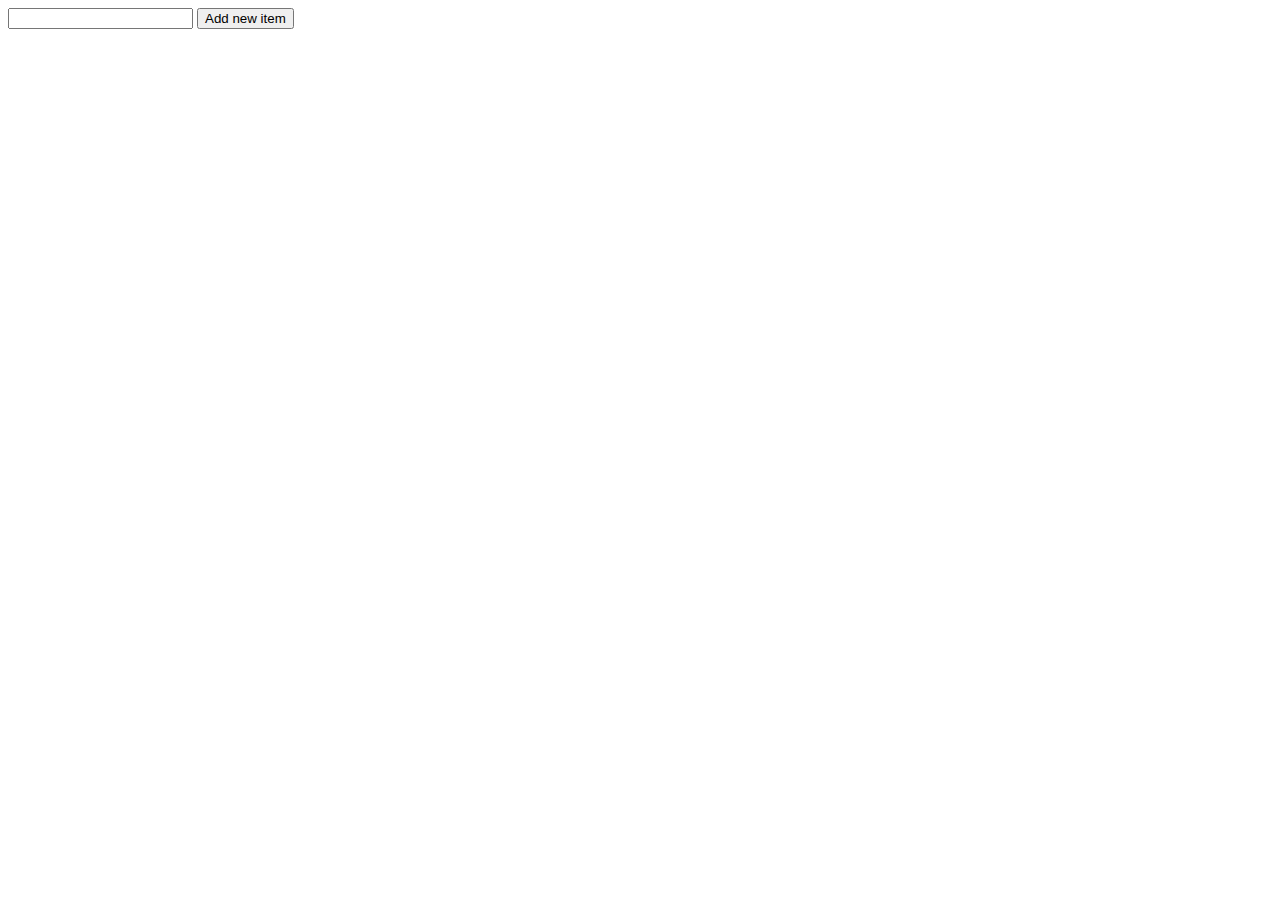
<file: dom-debug/index.html>
<!DOCTYPE html>
<html lang="en">
<head>
    <meta charset="UTF-8">
    <meta name="viewport" content="width=device-width, initial-scale=1.0">
    <meta http-equiv="X-UA-Compatible" content="ie=edge">
    <link rel="stylesheet" href="style.css">
    <title>DOM Debug</title>
</head>
<body>
    <div class="main" data-level="0">
        <input id="input"/>
        <button id="add">Add new item</button>
        <div id="list">

        </div>
    </div>
    <script src="index.js"></script>
</body>
</html>
</file>
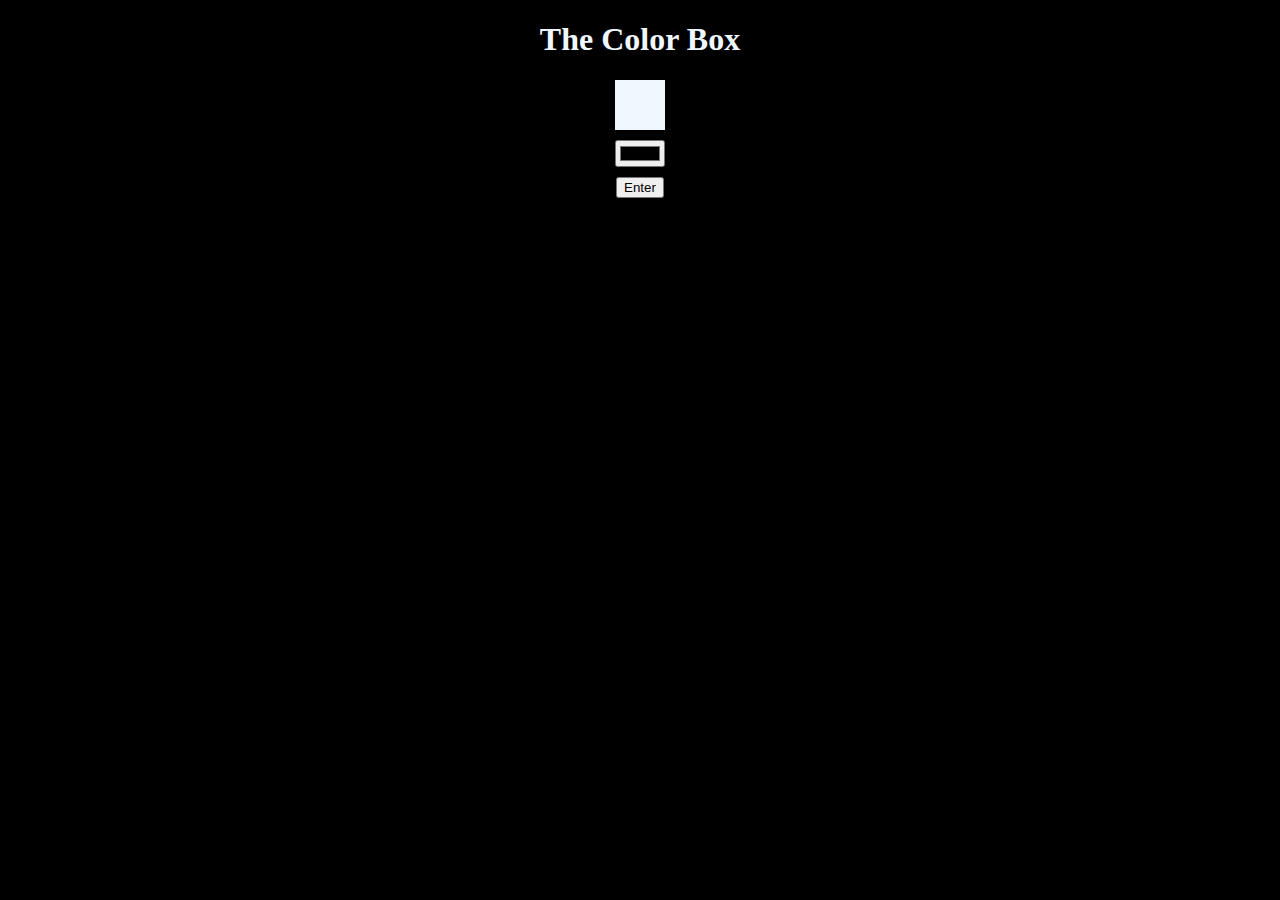
<file: event-listener-practice/index.html>
<!DOCTYPE html>
<html lang="en">
<head>
    <title>Document</title>
    <link rel="stylesheet" href="styles.css">
</head>
<body>
    <h1>The Color Box</h1>
    <div style="color:white ;" class="box" id="box">
    </div>
    <div class="input" id="input">
        <input id="colorInput" type="color">
    </div>
    <div class="button" id="button">
        <button id="enter">Enter</button>
    </div>
    <script src="app.js"></script>
</body>
</html>
</file>
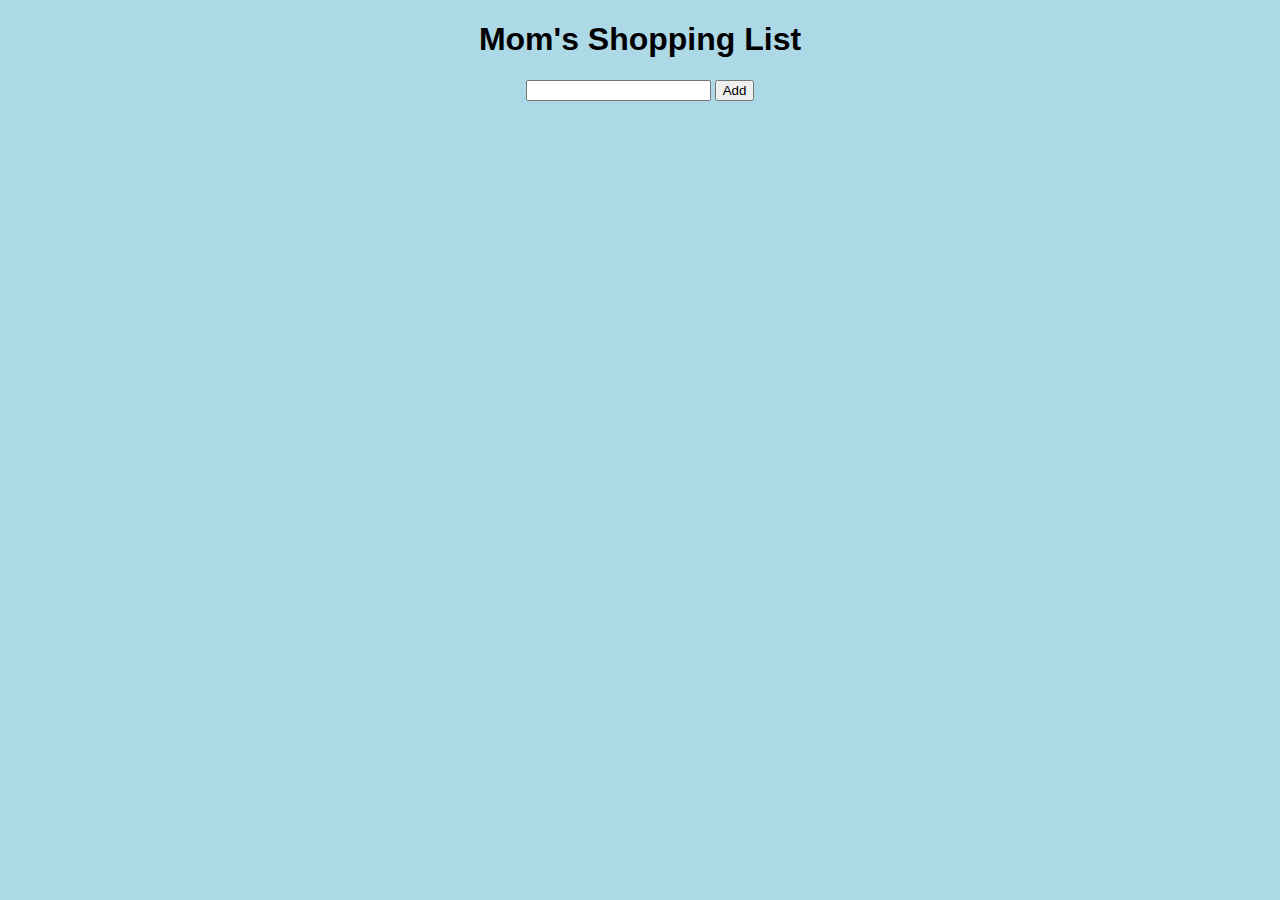
<file: practice-moms-shopping-list/index.html>
<!DOCTYPE html>
<html lang="en">
<head>
    <meta charset="UTF-8">
    <meta http-equiv="X-UA-Compatible" content="IE=edge">
    <meta name="viewport" content="width=device-width, initial-scale=1.0">
    <title>Mom's Shopping List</title>
    <link rel="stylesheet" href="styles.css">
</head>
<body>
    <header>
        <h1>Mom's Shopping List</h1>
    </header>
    <div class="dataInput">
        <form name="inputForm" id="inputForm">
            <input type="text" minlength="1" name="item">
            <button id="enterButton">Add</button>
        </form>
        <ul class="list" id="list">

        </ul>
    </div>


    <script src="app.js"></script>
</body>
</html>
</file>
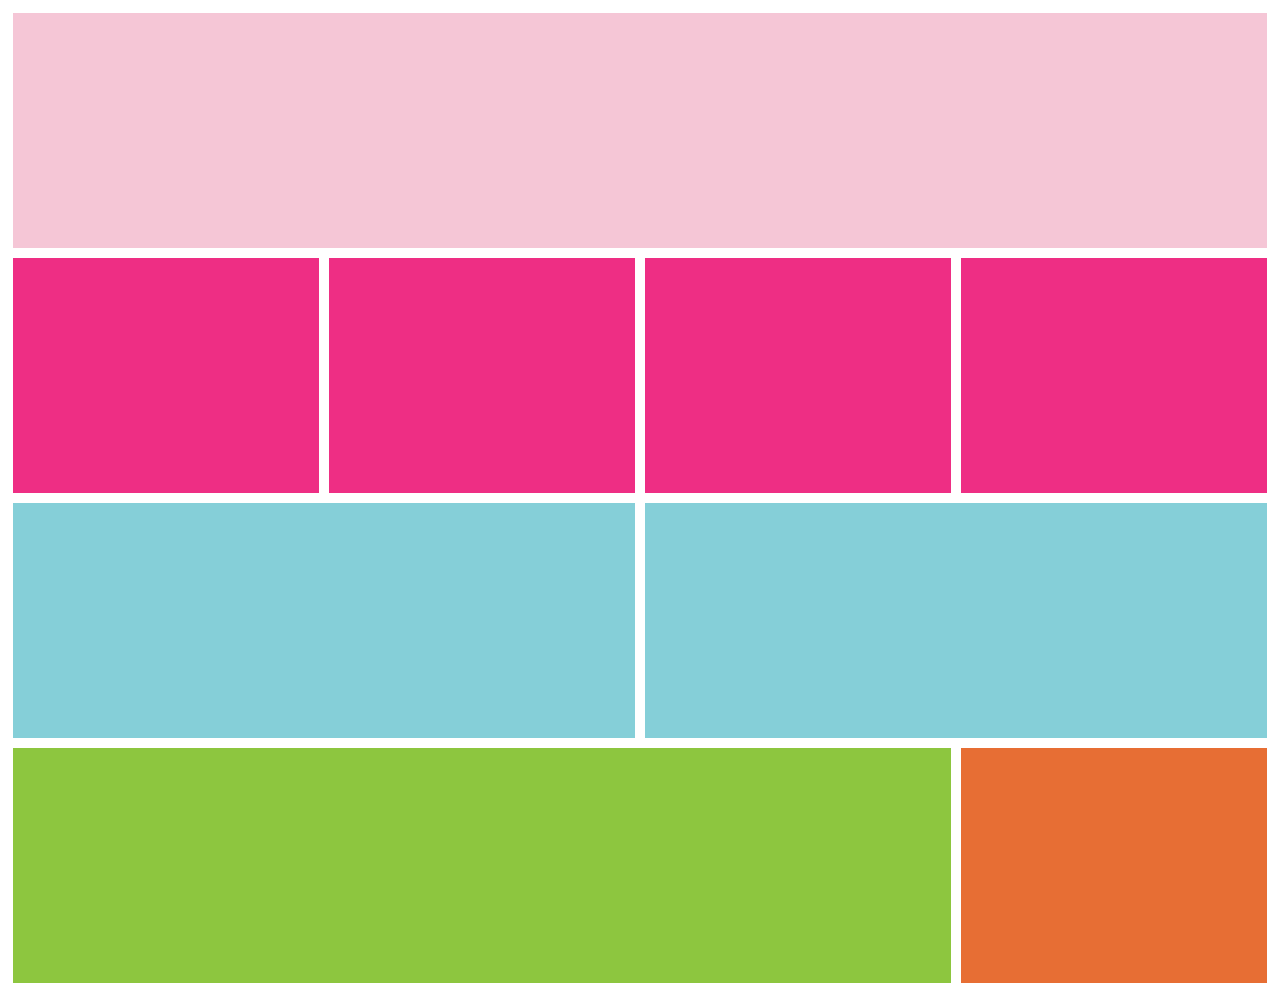
<file: responsive-color-grid/index.html>
<!DOCTYPE html>
<html lang="en">
<head>
    <meta charset="UTF-8">
    <meta http-equiv="X-UA-Compatible" content="IE=edge">
    <meta name="viewport" content="width=device-width, initial-scale=1.0">
    <title>Responsive-color-grid</title>
    <link rel="stylesheet" href="styles.css"/>
</head>
<body>
    <div class="d1"></div>
    <div class="d2"></div>
    <div class="d3"></div>
    <div class="d4"></div>
    <div class="d5"></div>
    <div class="d6"></div>
    <div class="d7"></div>
    <div class="d8"></div>
    <div class="d9"></div>
</body>
</html>
</file>
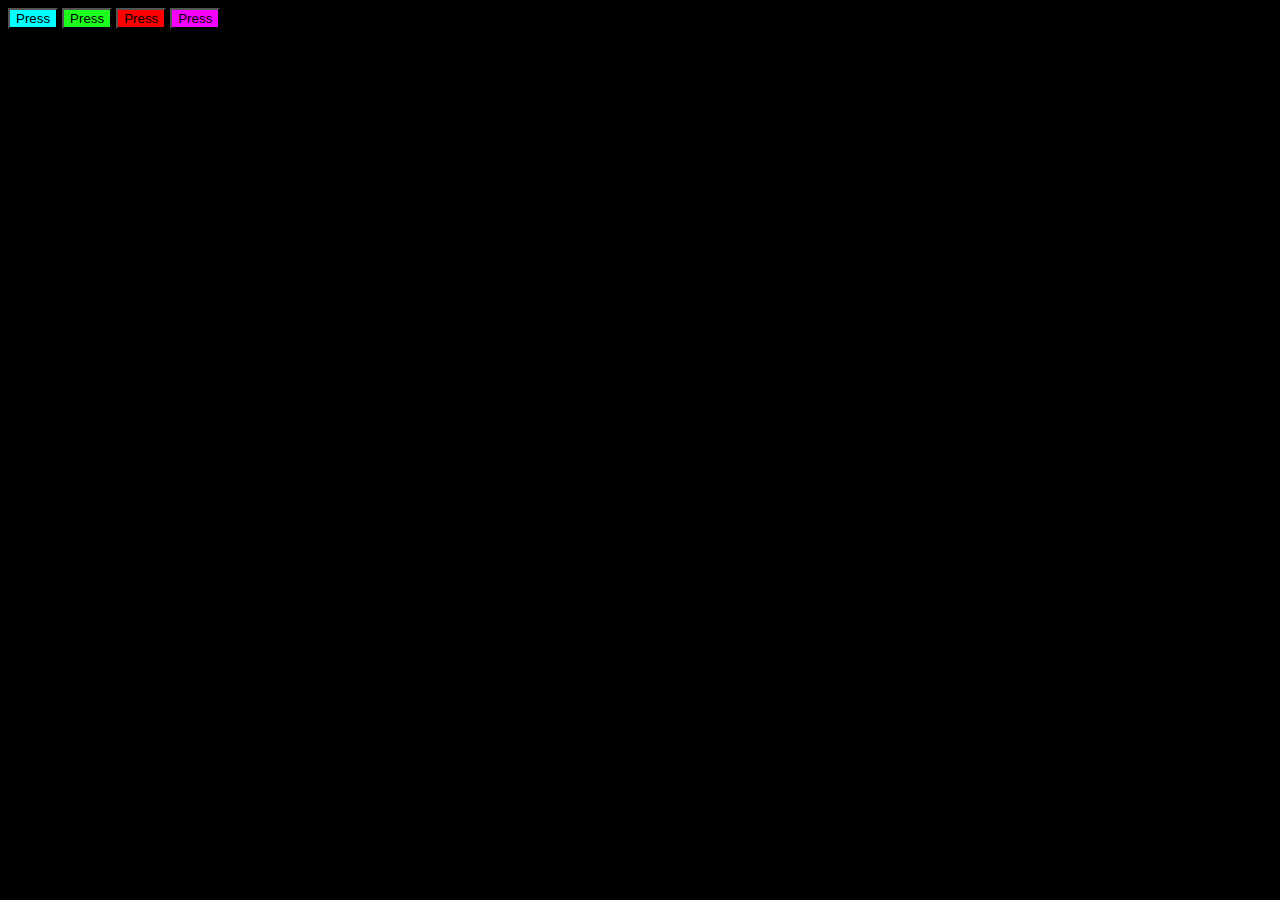
<file: string-methods-practice/index.html>
<!DOCTYPE html>
<html lang="en">
<head>
    <meta charset="UTF-8">
    <meta http-equiv="X-UA-Compatible" content="IE=edge">
    <meta name="viewport" content="width=device-width, initial-scale=1.0">
    <title>Document</title>
    <link rel="stylesheet" href="styles.css"/>
</head>
<body>
    <button class="but1" id="but1">Press</button>
    <button class="but2" id="but2">Press</button>
    <button class="but3" id="but3">Press</button>
    <button class="but4" id="but4">Press</button>
    <script src="app.js"></script>
</body>
</html>
</file>
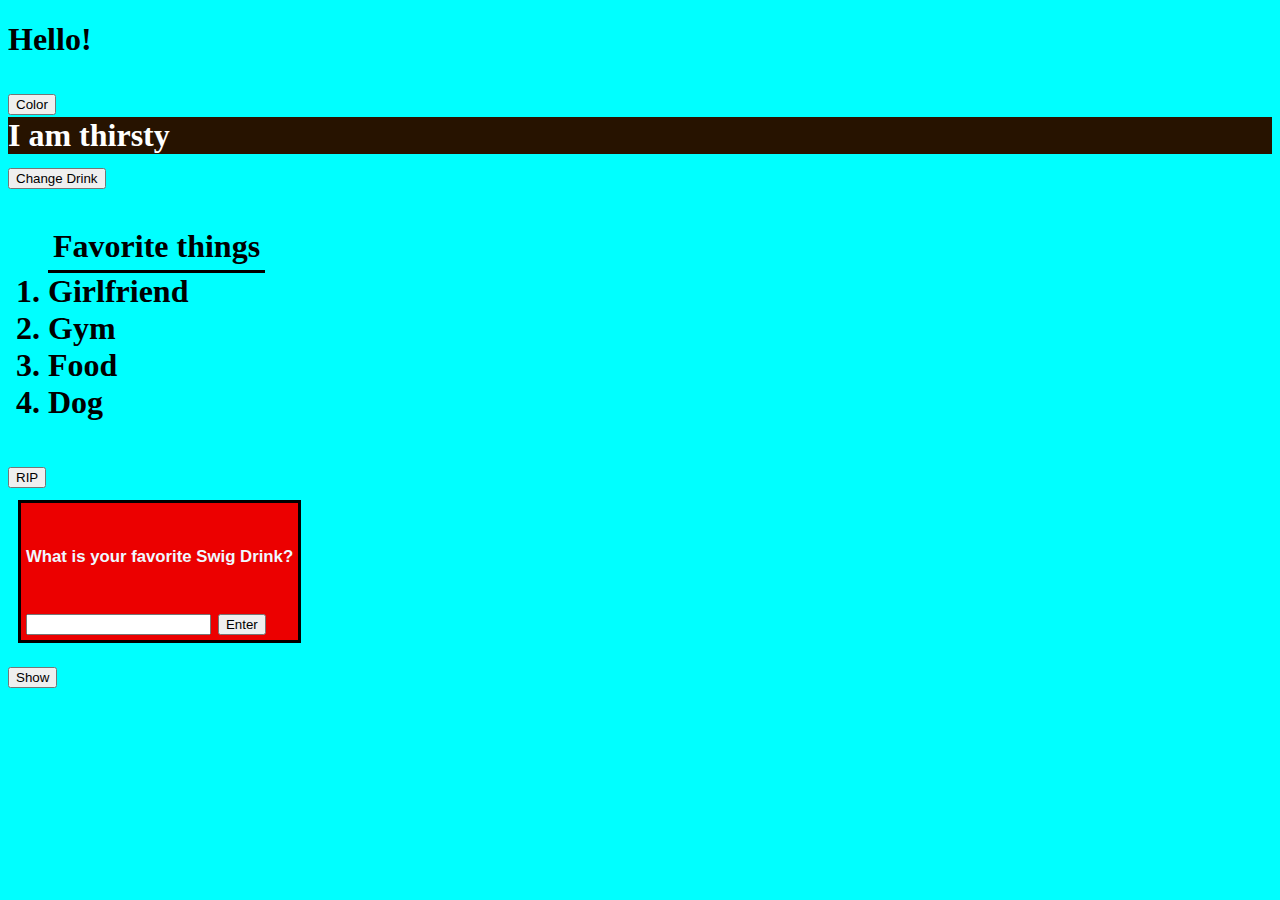
<file: terminal-practice/dir-two/index.html>
<!DOCTYPE html>
<html>
<head>
	<title>My Website</title>
	<link rel="stylesheet" href="styles.css">
</head>

<body>
	<h1 id="header">Hello!<h1>

		<button Id="headbutt">Color</button>

		<div id=water class="water coke">I am thirsty</div>

		<button id="waterButton">Change Drink</button>
		
		<ol id ="myFavThings">
			<div class="myFavThingsTitle">
				<span>Favorite things</span>
				</div>
			<li class="favThings">Girlfriend</li>
			<li class="favThings">Gym</li>
			<li class="favThings">Food</li>
			</ol>
		<div>
			<button id="rip">RIP</button>
		</div>
		
		<div class="inputDiv" id="inputDiv">
			<h6 id="questionText">What is your favorite Swig Drink?</h6>
			<input type="text" id="textInput" minlength="1" maxlength="20">
			<button id="enter" type="button">Enter</button>
		</div>
		<div>
			<button id="show">Show</button>
		</div>
		
		<div id="sleep">
			 
		</div>

	<script src="main.js"></script>
</body>
</html>
</file>
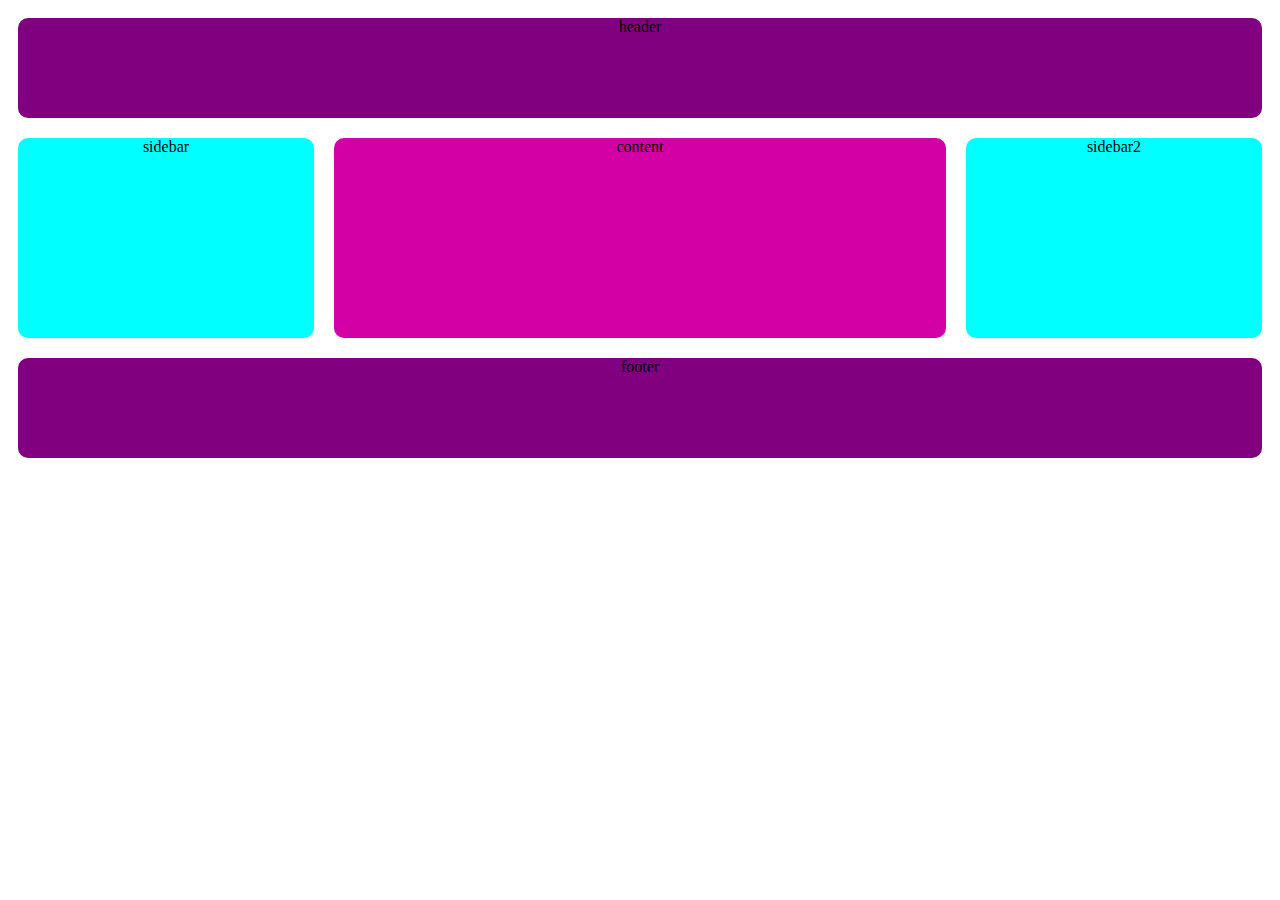
<file: css-grid-practice/colors.html>
<!DOCTYPE html>
<html lang="en">
<head>
    <meta charset="UTF-8">
    <meta http-equiv="X-UA-Compatible" content="IE=edge">
    <meta name="viewport" content="width=device-width, initial-scale=1.0">
    <title>Document</title>
    <link rel="stylesheet" href="colors.css">
</head>
<body>

    
    <header>header</header>

    <div class="sidebar">sidebar</div>

    <div class="content">content</div>

    <div class="sidebar2">sidebar2</div>

    <footer>footer</footer>
</body>
</html>
</file>
<file: dom-debug/style.css>
.sub-item {
    padding: 10px;
}
</file>
<file: event-listener-practice/styles.css>
body{
    background-color: black;
}

.box{
    width: 50px;
    height: 50px;
    background-color: aliceblue;
    margin:auto
}

h1{
    color:aliceblue;
    text-align: center;    
}

/* .blue{
    background-color:blue;
} */
.input{
    text-align: center;
    padding-top: 10px;
}

.button{
    text-align: center;
    padding-top: 10px;
}
</file>
<file: practice-moms-shopping-list/styles.css>
body{
    background-color: lightblue;
}

.dataInput{
text-align: center;
}

h1{
    text-align:center;
    font-family:'Segoe UI', Tahoma, Geneva, Verdana, sans-serif;
}

.parentOFUi{
    text-align: center;
}
ul{
    display: inline-block;
}
</file>
<file: responsive-color-grid/styles.css>
* {
    box-sizing: border-box;
    font-size: 0px;
}

.d1{
    height: 110px;
    background-color: #F5C6D6;
    border-bottom: 5px solid white;
}

.d2{
    height: 110px;
    background-color: #EE2E84;
    border-bottom: 5px solid white;
}

.d3{
    height: 110px;
    background-color: #EE2E84;
    border-bottom: 5px solid white;
}

.d4{
    height: 110px;
    background-color: #EE2E84;
    border-bottom: 5px solid white;
}

.d5{
    height: 110px;
    background-color: #EE2E84;
    border-bottom: 5px solid white;
}

.d6{
    height: 110px;
    background-color: #85CFD8;
    border-bottom: 5px solid white;
}

.d7{
    height: 110px;
    background-color: #85CFD8;
    border-bottom: 5px solid white;
}

.d8{
    height: 110px;
    background-color: #8DC63F;
    border-bottom: 5px solid white;
}

.d9{
    height: 110px;
    background-color: #E76E34;
}

@media only screen and (min-width: 768px){

    * {
        box-sizing: border-box;
        font-size: 0px;
    }
    

    .d1{
        height: 245px;
        background-color: #F5C6D6;
        border: 5px solid white;
    }
    
    .d2{
        height: 245px;
        width: 25%;
        background-color: #EE2E84;
        border: 5px solid white;
        display: inline-block;
    }
    
    .d3{
        height: 245px;
        width: 25%;
        background-color: #EE2E84;
        border: 5px solid white;
        display: inline-block;
    }
    
    .d4{
        height: 245px;
        width: 25%;
        background-color: #EE2E84;
        border: 5px solid white;
        display: inline-block;
    }
    
    .d5{
        height: 245px;
        width: 25%;
        background-color: #EE2E84;
        border: 5px solid white;
        display: inline-block;
    }

    .d6{
        height: 245px;
        width: 50%;
        background-color: #85CFD8;
        border: 5px solid white;
        display: inline-block;
    }
    
    .d7{
        height: 245px;
        width: 50%;
        background-color: #85CFD8;
        border: 5px solid white;
        display: inline-block;
    }

    .d8{
        height: 245px;
        width: 75%;
        background-color: #8DC63F;
        border: 5px solid white;
        display: inline-block;
    }

    .d9{
        height: 245px;
        width: 25%;
        background-color: #E76E34;
        border: 5px solid white;
        display: inline-block;
    }

}
</file>
<file: string-methods-practice/styles.css>
.but1{
    background-color: aqua;
}

.but2{
    background-color: rgb(29, 255, 29);
}

.but3{
    background-color: red;
}

.but4{
    background-color: rgb(247, 0, 255);
}

button:hover{
    background-color: white;
}

body{
    background-color: black;
}
</file>
<file: terminal-practice/dir-two/styles.css>
body {
    background-color: aqua;
}

header {
    display: inline-block;
     font-style: bold;
      color:blue
}

.water {
    color:white; background-color: blue; display: padding 15px;
}

.myFavThingsTitle{
        display:inline-block;
        padding:5px;
        border-width:3px;
        border-bottom:solid black
    }

.headbutt{
    width: 25px;
}
.coke{
    color:white; background-color: rgb(39, 19, 0); display: padding 15px;
}
.inputDiv{
    margin:auto;
    display:inline-block;
    padding:5px;
    border-width:3px;
    border: solid black;
    background-color: rgb(236, 0, 0);
    color:aliceblue;
    font-size: 25px;
    padding: 5px;
    margin: 10px;
    font-family:'Trebuchet MS', 'Lucida Sans Unicode', 'Lucida Grande', 'Lucida Sans', Arial, sans-serif;
}
</file>
<file: css-grid-practice/colors.css>
/*first practice*/
/* body{
    display: grid;
    grid-template-columns: repeat(4, 1fr);
}

header{
    background-color: red;
    grid-column: 1 / 3;
    height: 50px;
    margin: 5px;
    border-radius: 10px;
    text-align: center;
}

.sidebar{
    background-color: blue;
    grid-column: 3 / 5;
    height: 50px;
    margin: 5px;
    border-radius: 10px;
    text-align: center;
}

.content{
    background-color: green;
    grid-column: 1 / 2;
    height: 50px;
    margin: 5px;
    border-radius: 10px;
    text-align: center;
}

.sidebar2{
background-color: purple;
grid-column: 2 / 5;
height: 50px;
margin: 5px;
border-radius: 10px;
text-align: center;
}

footer{
    background-color: yellow;
    grid-column: 1 / 5;
    height: 50px;
    margin: 5px;
    border-radius: 10px;
    text-align: center;
} */


/*second practice*/
/* body{
    display: grid;
    grid-template-columns: repeat(4, 1fr);
}

header{
    background-color: red;
    grid-column: 1 / 5;
    grid-row: 1 / 2;
    height: 100px;
    margin: 5px;
    border-radius: 10px;
    text-align: center;
}

.sidebar{
    background-color: blue;
    grid-column: 1 / 3;
    grid-row: 2 / 5;
    margin: 5px;
    border-radius: 10px;
    text-align: center;
}

.content{
    background-color: green;
    grid-column: 3 / 5;
    grid-row: 3 / 4;
    height: 100px;
    margin: 5px;
    border-radius: 10px;
    text-align: center;
}

.sidebar2{
background-color: purple;
grid-column: 3 / 4;
grid-row: 4 / 5;
height: 100px;
margin: 5px;
border-radius: 10px;
text-align: center;
}

footer{
    background-color: purple;
    grid-column: 4 / 5;
    grid-row: 4 / 5;
    height: 100px;
    margin: 5px;
    border-radius: 10px;
    text-align: center;
} */


/*practice 3*/

/*phone*/
body{
    display: grid;
    grid-template-columns: repeat(4, 1fr);
}

header{
    background-color: purple;
    grid-column: 1 / 5;
    grid-row: 1 / 2;
    height: 100px;
    margin: 5px;
    border-radius: 10px;
    text-align: center;
}

.sidebar{
    background-color: cyan;
    grid-column: 1 / 5;
    grid-row: 2 / 3;
    margin: 5px;
    height: 100px;
    border-radius: 10px;
    text-align: center;
}

.content{
    background-color: rgb(211, 0, 165);
    grid-column: 1 / 5;
    grid-row: 3 / 4;
    height: 150px;
    margin: 5px;
    border-radius: 10px;
    text-align: center;
}

.sidebar2{
background-color: cyan;
grid-column: 1 / 5;
grid-row: 4 / 5;
height: 100px;
margin: 5px;
border-radius: 10px;
text-align: center;
}

footer{
    background-color: purple;
    grid-column: 1 / 5;
    grid-row: 5 / 6;
    height: 100px;
    margin: 5px;
    border-radius: 10px;
    text-align: center;
}

/*tablet*/
@media only screen and (min-width: 768px){

    body{
        display: grid;
        grid-template-columns: repeat(4, 1fr);
    }
    
    header{
        background-color: purple;
        grid-column: 1 / 5;
        grid-row: 1 / 2;
        height: 75px;
        margin: 10px;
        border-radius: 10px;
        text-align: center;
    }
    
    .sidebar{
        background-color: cyan;
        grid-column: 1 / 2;
        grid-row: 2 / 3;
        margin: 10px;
        height: 150px;
        border-radius: 10px;
        text-align: center;
    }
    
    .content{
        background-color: rgb(211, 0, 165);
        grid-column: 2 / 5;
        grid-row: 2 / 3;
        height: 150px;
        margin: 10px;
        border-radius: 10px;
        text-align: center;
    }
    
    .sidebar2{
    background-color: cyan;
    grid-column: 1 / 5;
    grid-row: 4 / 5;
    height: 75px;
    margin: 10px;
    border-radius: 10px;
    text-align: center;
    }
    
    footer{
        background-color: purple;
        grid-column: 1 / 5;
        grid-row: 5 / 6;
        height: 75px;
        margin: 10px;
        border-radius: 10px;
        text-align: center;
    }
}

/*computer*/
@media only screen and (min-width: 1024px){

    body{
        display: grid;
        grid-template-columns: repeat(4, 1fr);
    }
    
    header{
        background-color: purple;
        grid-column: 1 / 5;
        grid-row: 1 / 2;
        height: 100px;
        margin: 10px;
        border-radius: 10px;
        text-align: center;
    }
    
    .sidebar{
        background-color: cyan;
        grid-column: 1 / 2;
        grid-row: 2 / 3;
        margin: 10px;
        height: 200px;
        border-radius: 10px;
        text-align: center;
    }
    
    .content{
        background-color: rgb(211, 0, 165);
        grid-column: 2 / 4;
        grid-row: 2 / 3;
        height: 200px;
        margin: 10px;
        border-radius: 10px;
        text-align: center;
    }
    
    .sidebar2{
    background-color: cyan;
    grid-column: 4 / 5;
    grid-row: 2 / 3;
    height: 200px;
    margin: 10px;
    border-radius: 10px;
    text-align: center;
    }
    
    footer{
        background-color: purple;
        grid-column: 1 / 5;
        grid-row: 5 / 6;
        height: 100px;
        margin: 10px;
        border-radius: 10px;
        text-align: center;
    }
}
</file>
